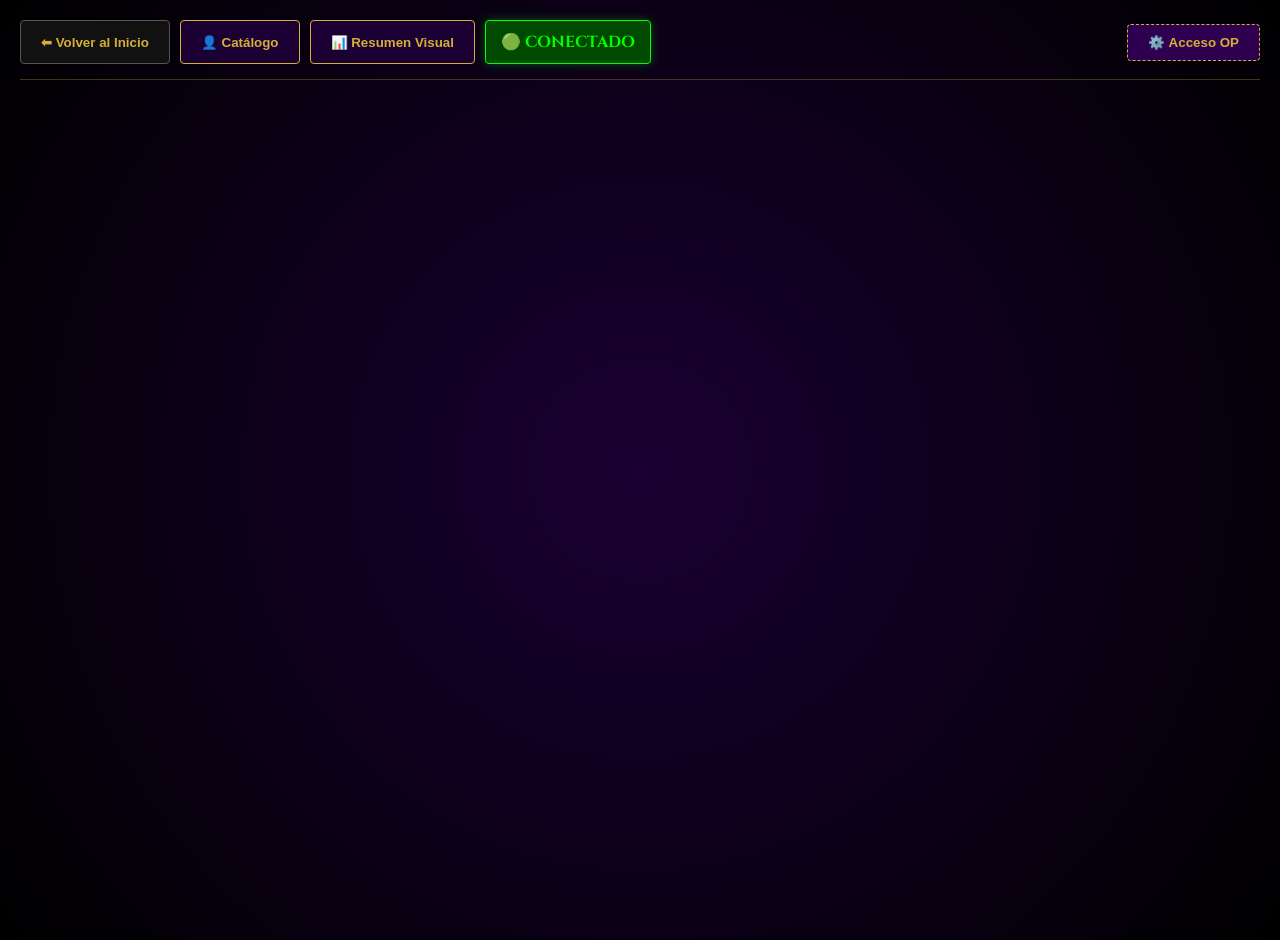
<file: estadisticas/index.html>
<!DOCTYPE html>
<html lang="es">
<head>
    <meta charset="UTF-8">
    <meta name="viewport" content="width=device-width, initial-scale=1.0">
    <title>Ficha de Estado - HEX</title>
    <link rel="icon" type="image/png" href="../img/icon.png"> 
    <link rel="stylesheet" href="../stylestats.css?v=2.4">
</head>
<body>
    <div class="nav-bar" style="display: flex; justify-content: space-between; align-items: center; border-bottom: 1px solid var(--gold-dim); padding-bottom: 15px; margin-bottom: 20px;">
        <div style="display: flex; gap: 10px; flex-wrap: wrap;">
            <button onclick="window.location.href='../index.html'" style="background: #111; border-color: #555;">⬅ Volver al Inicio</button>
            <button onclick="window.mostrarCatalogo()">👤 Catálogo</button>
            <button onclick="window.mostrarResumen()">📊 Resumen Visual</button>
            <span style="background: #004a00; color: #00ff00; border: 1px solid #00ff00; padding: 10px 15px; border-radius: 4px; font-weight: bold; box-shadow: 0 0 10px rgba(0,255,0,0.3); cursor:default; display:flex; align-items:center;">🟢 CONECTADO</span>
        </div>
        <h2 style="margin: 0; display:none;">FICHA DE ESTADO HEX</h2>
        <button onclick="window.abrirMenuOP()" style="border-style: dashed; background:#2e004f;">⚙️ Acceso OP</button>
    </div>

    <div id="vista-catalogo" class="catalogo-grid"></div>
    <div id="vista-resumen" class="detalle-container oculto" style="max-width:1400px; background:transparent; border:none; box-shadow:none; padding:0;"></div>
    <div id="vista-detalle" class="detalle-container oculto"></div>
    <div id="vista-op" class="detalle-container oculto" style="text-align: center;"></div>

    <div id="modal-op" class="hex-modal oculto">
        <div class="hex-modal-content" id="hex-modal-content">
            <div id="modal-drag-header" class="modal-header">
                <span id="modal-header-title" style="font-weight:bold; color:var(--gold); font-size:1.1em; pointer-events:none;">🛠️ PANEL DE EDICIÓN MÁSTER</span>
                <span class="close-btn" onclick="window.cerrarModalOP()">×</span>
            </div>
            <div id="modal-op-body" class="modal-body-scroll"></div>
        </div>
    </div>

    <button id="btn-sync-global" class="btn-sync-float oculto" onclick="window.ejecutarSincronizacion()"></button>

    <script type="module" src="stats-main.js"></script>
</body>
</html>
</file>
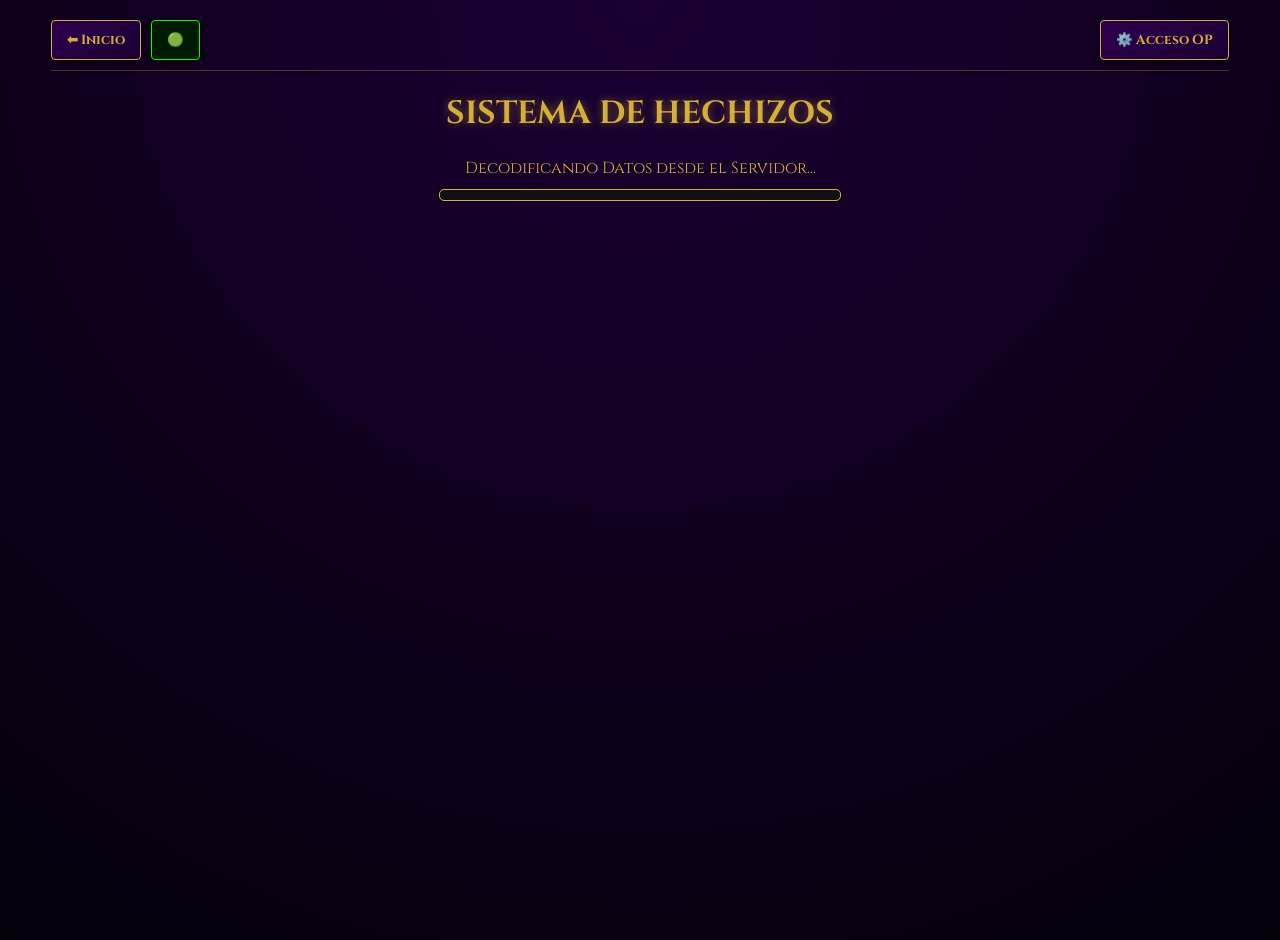
<file: hechizos/index.html>
<!DOCTYPE html>
<html lang="es">
<head>
    <meta charset="UTF-8">
    <meta name="viewport" content="width=device-width, initial-scale=1.0">
    <title>Sistema de Hechizos | HEX ROL</title>
    <link rel="icon" type="image/png" href="../img/icon.png"> 
    <link rel="stylesheet" href="../stylehechizos.css">
</head>
<body>
    <div class="container-hex">
        <div class="nav-bar">
            <div style="display:flex; gap:10px;">
                <button class="btn-nav btn-volver" onclick="window.location.href='../index.html'">⬅ Inicio</button>
                <button id="btn-nav-catalogo" class="btn-nav btn-volver oculto" onclick="window.cambiarVista('catalogo')">⬅ Catálogo</button>
                <button class="btn-nav" style="border-color:#00ff00; background:#001a00; padding:10px 15px; cursor:default;" disabled title="Conectado a la Base de Datos">🟢</button>
            </div>
            <button class="btn-nav btn-op" onclick="window.abrirMenuOP()">⚙️ Acceso OP</button>
        </div>

        <h1 id="main-title">SISTEMA DE HECHIZOS</h1>
        
        <div id="loader" class="loading" style="margin-bottom: 20px;">
            <div style="margin-bottom: 10px; color:var(--gold);">Decodificando Datos desde el Servidor...</div>
            <div style="width: 80%; max-width: 400px; height: 10px; background: #111; border: 1px solid var(--gold); border-radius: 5px; margin: 0 auto; overflow: hidden;">
                <div id="carga-progreso" style="width: 0%; height: 100%; background: var(--cyan-magic); transition: width 0.4s ease-out; box-shadow: 0 0 10px var(--cyan-magic);"></div>
            </div>
        </div>

        <div id="c-catalogo" class="vista-seccion oculto">
            <div class="filter-group">
                <button onclick="window.setFiltro('rol', 'Todos')" id="btn-rol-Todos" class="btn-active">Todos</button>
                <button onclick="window.setFiltro('rol', 'Jugador')" id="btn-rol-Jugador">Jugadores</button>
                <button onclick="window.setFiltro('rol', 'NPC')" id="btn-rol-NPC">NPCs</button>
            </div>
            <div class="filter-group" style="margin-bottom: 30px;">
                <button onclick="window.setFiltro('act', 'Todos')" id="btn-act-Todos" class="btn-active">Ambos</button>
                <button onclick="window.setFiltro('act', 'Activo')" id="btn-act-Activo">Vivos / Activos</button>
                <button onclick="window.setFiltro('act', 'Inactivo')" id="btn-act-Inactivo">Muertos / Inactivos</button>
            </div>
            <div id="grid-catalogo"></div>
        </div>

        <div id="c-grimorio" class="vista-seccion oculto">
            <div id="header-grimorio"></div>
            <div class="filter-group">
                <select id="f-grim-afinidad" class="search-bar" onchange="window.aplicarFiltrosGrimorio()"><option value="Todos">Todas las Afinidades</option><option>Física</option><option>Energética</option><option>Espiritual</option><option>Mando</option><option>Psíquica</option><option>Oscura</option></select>
                <input type="text" id="f-grim-texto" class="search-bar" placeholder="Buscar en grimorio..." onkeyup="window.aplicarFiltrosGrimorio()">
            </div>
            <div id="grid-grimorio" class="grid-inventario"></div>
        </div>

        <div id="c-gestion" class="vista-seccion oculto">
            <div id="header-gestion"></div>
            <div class="filter-group" style="gap:20px;">
                <select id="op-f-afinidad" class="search-bar" onchange="window.aplicarFiltrosGestion()"><option value="Todos">Todas Afinidades</option><option>Física</option><option>Energética</option><option>Espiritual</option><option>Mando</option><option>Psíquica</option><option>Oscura</option></select>
                <select id="op-f-clase" class="search-bar" onchange="window.aplicarFiltrosGestion()"><option value="Todos">Todas Clases</option><option value="Clase 1">Clase 1</option><option value="Clase 2">Clase 2</option><option value="Clase 3">Clase 3</option><option value="Clase 4">Clase 4</option><option value="Clase 5">Clase 5</option></select>
                <input type="text" id="op-f-texto" class="search-bar" placeholder="Buscar hechizo..." onkeyup="window.aplicarFiltrosGestion()">
            </div>
            <div id="grid-gestion" class="grid-inventario"></div>
        </div>

        <div id="c-aprendizaje" class="vista-seccion oculto">
            <div id="header-aprendizaje"></div>
            <div class="filter-group">
                <select id="f-apr-afinidad" class="search-bar" onchange="window.aplicarFiltrosAprendizaje()"><option value="Todos">Todas Afinidades</option><option>Física</option><option>Energética</option><option>Espiritual</option><option>Mando</option><option>Psíquica</option><option>Oscura</option></select>
                <input type="text" id="f-apr-texto" class="search-bar" placeholder="Buscar en el árbol..." onkeyup="window.aplicarFiltrosAprendizaje()">
                <select id="f-apr-clase" class="search-bar" onchange="window.aplicarFiltrosAprendizaje()"><option value="Todos">Todas Clases</option><option value="Clase 1">Clase 1</option><option value="Clase 2">Clase 2</option><option value="Clase 3">Clase 3</option><option value="Clase 4">Clase 4</option><option value="Clase 5">Clase 5</option></select>
            </div>
            <div id="grid-aprendizaje"></div>
        </div>

        <div id="c-casteo" class="vista-seccion oculto">
            <div id="header-casteo"></div>
            <div style="background:#111; border:1px solid var(--gold); border-radius:8px; padding:15px; margin-bottom:20px;">
                <div style="display:flex; flex-wrap:wrap; gap:15px; align-items:center; justify-content:space-between;">
                    <label style="color:var(--gold); font-weight:bold; font-size: 1.1em;">
                        CANT. DE HECHIZOS SIMULTÁNEOS: 
                        <input type="number" id="cast-num" value="3" min="1" max="50" class="input-casteo" style="width:80px; display:inline-block; margin-left:10px;" onchange="window.generarFilasCasteo()">
                    </label>
                    <div style="display:flex; gap:10px; flex-wrap:wrap;">
                        <button onclick="window.copiarPrimerHechizo()" class="btn-nav" style="background:#333; border-color:#888;">📋 Copiar Hechizo 1 a todos</button>
                        <button onclick="window.conjurarHechizos()" class="btn-nav" style="background:#4a004a; border-color:#ff00ff; color:white; font-size:1.1em;">⚡ CALCULAR CONJUROS ⚡</button>
                    </div>
                </div>
            </div>
            <div id="casteo-filas"></div>
        </div>

    </div>

    <button id="btn-sync-global" class="btn-sync-float oculto" onclick="window.ejecutarSincronizacion()"></button>

    <script type="module" src="inventario-main.js"></script>
</body>
</html>
</file>
<file: stylestats.css>
@import url('https://fonts.googleapis.com/css2?family=Cinzel:wght@400;700&display=swap');

:root {
    --bg-dark: #120024; --gold: #d4af37; --gold-dim: rgba(212, 175, 55, 0.3);
    --red-life: #cc0000; --blue-life: #4a90e2;
    --gold-dark: #b8860b; --gold-light: #ffd700; 
    --blue-life-dark: #1a4b8c; --blue-life-light: #4a90e2; --cyan-magic: #00ffff;
}

body { font-family: 'Cinzel', serif; background-color: var(--bg-dark); background-image: radial-gradient(circle, #1a0033 0%, #000 100%); color: #ffffff; margin: 0; padding: 20px; min-height: 100vh; text-align: center; }
h1, h2, h3 { color: var(--gold); text-shadow: 0 0 10px rgba(212, 175, 55, 0.5); }

button { background: #1a0033; border: 1px solid var(--gold); color: var(--gold); padding: 10px 20px; cursor: pointer; border-radius: 4px; font-weight: bold; transition: all 0.2s; }
button:hover:not(:disabled) { background: var(--gold); color: var(--bg-dark); }
button:disabled { opacity: 0.5; cursor: not-allowed; }

.catalogo-grid { display: grid; grid-template-columns: repeat(auto-fill, minmax(200px, 1fr)); gap: 20px; max-width: 1000px; margin: 0 auto; }
.char-card { background: #150029; border: 1px solid var(--gold-dim); border-radius: 8px; padding: 15px; cursor: pointer; transition: transform 0.2s; }
.char-card:hover { transform: scale(1.05); border-color: var(--gold); }
.char-card img { width: 100px; height: 100px; border-radius: 50%; border: 2px solid var(--gold); object-fit: cover; }
.char-card h3 { margin: 10px 0 5px 0; font-size: 1.2em; }
.char-card p { margin: 0; font-size: 0.9em; color: #aaa; }

.detalle-container { max-width: 900px; margin: 0 auto; background: #150029; border: 1px solid var(--gold); padding: 20px; border-radius: 8px; text-align: left; }

.circle-wrap { display: flex; justify-content: space-around; margin: 20px 0; text-align: center; }
.stat-circle { width: 120px; height: 120px; border-radius: 50%; display: flex; flex-direction: column; align-items: center; justify-content: center; background: #222; position: relative; }
.stat-circle .inner { position: absolute; width: 100px; height: 100px; background: var(--bg-dark); border-radius: 50%; display: flex; flex-direction: column; justify-content: center; align-items: center; z-index: 2; }
.stat-circle strong { font-size: 1.5em; color: var(--gold); }
.stat-circle span { font-size: 0.8em; color: #aaa; }

.health-box { border: 1px solid var(--gold-dim); padding: 10px; margin-bottom: 10px; border-radius: 4px; }
.health-grid { display: flex; flex-wrap: wrap; gap: 5px; margin-top: 5px; align-items: center;}
.heart-red { width: 16px; height: 16px; background: var(--red-life); border-radius: 50%; display:inline-block; }
.heart-red.empty { background: transparent; border: 1px solid var(--red-life); }
.heart-blue { width: 16px; height: 16px; background: var(--blue-life); clip-path: polygon(50% 0%, 100% 25%, 100% 75%, 50% 100%, 0% 75%, 0% 25%); display:inline-block; }
.guard-gold { width: 16px; height: 16px; background: var(--gold); transform: rotate(45deg); margin: 4px; display:inline-block; }
.guard-gold.empty { background: transparent; border: 1px solid var(--gold); }

.affinities-grid { display: grid; grid-template-columns: repeat(3, 1fr); gap: 10px; }
.affinity-box { background: #0a0014; border: 1px dashed var(--gold-dim); padding: 10px; text-align: center; border-radius: 4px; }
.affinity-box span { display: block; font-size: 1.3em; font-weight: bold; color: white; }
.affinity-box label { font-size: 0.75em; color: var(--gold); text-transform: uppercase; }

.spell-grid-4 { display: grid; grid-template-columns: repeat(4, 1fr); gap: 10px; margin-top: 15px; }
.spell-button { background: #0a0014; border: 1px solid #1a4b8c; padding: 10px; text-align: center; font-size: 0.85em; font-weight: bold; color: var(--gold-light); border-radius: 4px; transition: 0.2s; cursor: pointer; overflow: hidden; white-space: nowrap; text-overflow: ellipsis; font-family: 'Cinzel', serif; position: relative; }
.spell-button:hover { background: #1a4b8c; color: white; border-color: var(--cyan-magic); box-shadow: 0 0 10px rgba(0, 255, 255, 0.3); }

/* SISTEMA DE COPIADO Y TOOLTIP DE RATÓN */
.floating-tooltip { position: absolute; background: #fff; color: #000; padding: 6px 12px; border-radius: 4px; font-weight: bold; font-family: sans-serif; font-size: 0.9rem; pointer-events: none; z-index: 99999; animation: floatUp 0.6s ease-out forwards; box-shadow: 0 4px 10px rgba(0,0,0,0.8); border: 2px solid var(--gold); transform: translateX(-50%); }
@keyframes floatUp { 0% { opacity: 1; margin-top: 0; } 100% { opacity: 0; margin-top: -35px; } }
.copy-wrap { cursor: pointer; transition: 0.2s; position:relative; }
.copy-wrap:hover { filter: brightness(1.3); background: rgba(255,255,255,0.05); border-radius: 4px;}

/* RESUMEN VISUAL (2 COLUMNAS + Clic Ficha) */
.resumen-grid { display: grid; grid-template-columns: 1fr 1fr; gap: 20px; max-width: 1400px; margin: 0 auto; }
.resumen-row { display: flex; align-items: flex-start; background: #150029; border: 1px solid var(--gold); padding: 15px; border-radius: 8px; gap: 15px; box-shadow: 0 5px 15px rgba(0,0,0,0.5); cursor: pointer; transition: 0.2s; }
.resumen-row:hover { border-color: var(--gold-light); transform: scale(1.02); }
.resumen-left { flex: 0 0 110px; text-align: center; border-right: 1px dashed var(--gold-dim); padding-right: 10px; display: flex; flex-direction: column; align-items: center; justify-content: center; }
.resumen-left img { width: 80px; height: 80px; border-radius: 50%; border: 2px solid var(--gold); object-fit: cover; margin-bottom: 10px; }
.resumen-right { flex: 1; text-align: left; display: flex; flex-direction: column; gap: 15px; justify-content: center; }
.resumen-badges { display: flex; gap: 10px; font-size: 0.85em; flex-wrap: wrap; align-items: center; }
.resumen-badges span { padding: 4px 8px; border-radius: 4px; display: flex; align-items: center; gap: 5px; }

.hex-label { font-size: 1.5em; color: var(--gold-light); font-weight: bold; text-shadow: 0 0 15px rgba(255, 215, 0, 0.6); margin-top: 5px; display: block; }
.vex-label { font-size: 1.1em; color: var(--blue-life); font-weight: bold; text-shadow: 0 0 10px rgba(74, 144, 226, 0.6); display: block; margin-top: 2px; }

/* MODAL POP-UP OP (ARRASTRABLE) */
.hex-modal { position: fixed; z-index: 10000; left: 0; top: 0; width: 100%; height: 100%; pointer-events: none; display: flex; align-items: center; justify-content: center; }
.hex-modal-content { background: rgba(10, 0, 20, 0.96); border: 2px solid #b8860b; border-radius: 8px; box-shadow: 0 0 40px rgba(0, 0, 0, 0.9), 0 0 20px rgba(184, 134, 11, 0.4); max-width: 900px; width: 95%; max-height: 85vh; display: flex; flex-direction: column; pointer-events: auto; position: relative; }
.modal-header { padding: 12px 20px; background: #000; border-bottom: 1px dashed var(--gold); cursor: move; display: flex; justify-content: space-between; align-items: center; border-radius: 8px 8px 0 0; user-select: none; }
.modal-body-scroll { padding: 20px; overflow-y: auto; flex: 1; }
.close-btn { color: var(--gold); font-size: 30px; font-weight: bold; cursor: pointer; line-height: 1; transition: 0.2s; margin-top:-5px;}
.close-btn:hover { color: #ff4444; text-shadow: 0 0 10px #ff4444; }

.oculto { display: none !important; }
.nav-bar { display: flex; justify-content: space-between; margin-bottom: 20px; padding-bottom: 10px; border-bottom: 1px solid var(--gold-dim); }

.filter-group { display: flex; gap: 5px; background: #0a0014; border: 1px solid var(--gold); padding: 5px; border-radius: 4px; }
.filter-group button { background: transparent; border: none; color: gray; padding: 5px 15px; font-size: 0.9em; }
.filter-group button.btn-active { background: var(--gold); color: black; border-radius: 2px; }

/* PANELES DE EDICIÓN OP */
.edit-grid-6 { display: grid; grid-template-columns: repeat(auto-fit, minmax(130px, 1fr)); gap: 10px; margin-top: 15px; }
.edit-grid-3 { display: grid; grid-template-columns: repeat(3, 1fr); gap: 15px; margin-top: 15px; }
.edit-grid { display: grid; grid-template-columns: repeat(auto-fill, minmax(180px, 1fr)); gap: 15px; margin-top: 15px; }
.edit-card { background: #150029; border: 1px solid var(--gold); padding: 10px; border-radius: 4px; text-align: center; }
.edit-card h4 { margin: 0 0 10px 0; color: #fff; font-size: 0.85em; text-transform: uppercase; }
.edit-card span { display: block; margin-bottom: 10px; color: var(--gold); font-weight: bold; font-size: 1.5em; }
.btn-row { display: flex; gap: 5px; margin-bottom: 5px; }
.btn-row button { flex: 1; padding: 6px; font-size: 1em; margin: 0; border-radius: 2px; }

.btn-plus { background: #330066; color: white; border-color: #5500aa; }
.btn-minus { background: #660000; color: white; border-color: #aa0000; }
.btn-plus5 { background: #004a4a; color: white; border-color: #008888; }
.btn-minus5 { background: #4a0000; color: white; border-color: #880000; }

.btn-plus:hover { background: #5500aa; }
.btn-minus:hover { background: #aa0000; }
.btn-plus5:hover { background: #008888; }
.btn-minus5:hover { background: #880000; }

.btn-sync-float { position: fixed; bottom: 30px; right: 30px; background: linear-gradient(145deg, #aa0000, #ff4444); color: white; padding: 15px 25px; border-radius: 50px; font-weight: bold; font-size: 1.1em; border: 2px solid #fff; box-shadow: 0 5px 20px rgba(255,0,0,0.6); z-index: 99999; cursor: pointer; animation: pulse 2s infinite; }
@keyframes pulse { 0% { transform: scale(1); } 50% { transform: scale(1.05); } 100% { transform: scale(1); } }

.player-card { border: 2px solid var(--gold); box-shadow: 0 0 15px rgba(212, 175, 55, 0.4); background: #1e0535; }
.inactive-card { opacity: 0.4; filter: grayscale(1); transition: 0.3s; }
.inactive-card:hover { opacity: 0.8; filter: grayscale(0.5); }

.status-container { display: flex; flex-wrap: wrap; gap: 8px; margin-top: 10px; }
.status-badge { padding: 4px 10px; border-radius: 4px; font-size: 0.75em; font-weight: bold; text-transform: uppercase; border: 1px solid #fff; box-shadow: 2px 2px 0px #000; position: relative; cursor: help; overflow: visible !important; }
.status-badge .tooltiptext { visibility: hidden; width: 250px; background-color: #000; color: #fff; text-align: center; border-radius: 6px; padding: 10px; border: 1px solid var(--gold); position: absolute; z-index: 100; bottom: 135%; left: 50%; transform: translateX(-50%); opacity: 0; transition: opacity 0.3s; font-size: 0.9em; text-transform: none; font-weight: normal; box-shadow: 0 5px 15px rgba(0,0,0,0.8); pointer-events: none; white-space: normal; line-height: 1.4; }
.status-badge::after { content: ""; position: absolute; top: -5px; left: 50%; transform: translateX(-50%); border-width: 6px; border-style: solid; border-color: var(--gold) transparent transparent transparent; visibility: hidden; opacity: 0; transition: opacity 0.3s; }
.status-badge:hover .tooltiptext, .status-badge:hover::after { visibility: visible; opacity: 1; }

.status-toggle { background: #111; color: gray; border: 1px solid #333; padding: 10px; cursor: pointer; border-radius: 4px; transition: 0.2s; font-size: 0.8em; font-weight: bold; text-transform: uppercase; }
.status-toggle.active { background: var(--gold); color: black; border-color: white; }

@media (max-width: 768px) {
    body { padding-bottom: 90px !important; padding-left: 10px !important; padding-right: 10px !important; }
    .nav-bar { position: fixed !important; bottom: 0 !important; left: 0 !important; width: 100% !important; background: rgba(18, 0, 36, 0.98) !important; border-top: 2px solid var(--gold) !important; border-bottom: none !important; padding: 10px 5px !important; margin: 0 !important; justify-content: space-around !important; z-index: 9999 !important; box-shadow: 0 -5px 15px rgba(0,0,0,0.8); display: flex !important; }
    .nav-bar h2 { display: none !important; }
    .nav-bar > div { display: flex !important; width: 75% !important; justify-content: space-around !important; gap: 5px !important; }
    .nav-bar button, .nav-bar span { font-size: 0.65em !important; padding: 10px 2px !important; flex: 1; text-align: center; border-radius: 4px; }
    .catalogo-grid { grid-template-columns: repeat(2, 1fr) !important; gap: 10px !important; }
    .resumen-grid { grid-template-columns: 1fr !important; } 
    .filter-group { display: grid !important; grid-template-columns: 1fr 1fr 1fr !important; gap: 5px !important; width: 100%; }
    .spell-grid-4 { grid-template-columns: repeat(2, 1fr) !important; }
    .edit-grid-3, .edit-grid-6 { grid-template-columns: 1fr !important; } 
    .resumen-row { flex-direction: column !important; text-align: center !important; }
    .resumen-left { border-right: none; border-bottom: 1px dashed var(--gold-dim); padding-right: 0; padding-bottom: 15px; }
    .resumen-badges { justify-content: center; }
    .stat-circle { width: 90px !important; height: 90px !important; margin: 5px !important; }
    .stat-circle .inner { width: 74px !important; height: 74px !important; font-size: 0.9em !important; }
}
</file>
<file: stylehechizos.css>
@import url('https://fonts.googleapis.com/css2?family=Cinzel:wght@400;700&display=swap');

:root {
    --bg-dark: #120024; --gold: #d4af37; --gold-dim: rgba(212, 175, 55, 0.3);
    --gold-light: #ffd700; --blue-life: #4a90e2; --purple-magic: #8a2be2;
    --cyan-magic: #00ffff; --red-alert: #ff4d4d;
}

body { font-family: 'Cinzel', serif; background-color: var(--bg-dark); color: #ffffff; margin: 0; padding: 20px; min-height: 100vh; background-image: radial-gradient(circle at top, #1a0033 0%, #05000a 100%); text-align: center; }
h1, h2, h3 { color: var(--gold); text-shadow: 0 0 10px rgba(212, 175, 55, 0.5); }
.container-hex { width: 95%; margin: 0 auto; max-width: 1600px; }
.oculto { display: none !important; }

/* NAVEGACIÓN Y FILTROS */
.nav-bar { display: flex; justify-content: space-between; margin-bottom: 20px; padding-bottom: 10px; border-bottom: 1px solid var(--gold-dim); }
.filter-group { display: flex; justify-content: center; gap: 10px; flex-wrap: wrap; margin-bottom: 15px; width: 100%; }
button { background: linear-gradient(145deg, #2e004f, #1a0033); color: var(--gold); border: 1px solid var(--gold); padding: 10px 15px; cursor: pointer; font-family: 'Cinzel'; transition: 0.2s ease; border-radius: 4px; font-weight: bold; box-shadow: 0 4px 6px rgba(0,0,0,0.4); }
button:hover { filter: brightness(1.3); transform: translateY(-2px); }
.btn-active { background: var(--gold) !important; color: var(--bg-dark) !important; border: 2px solid var(--gold-light); }

.search-bar { width: 85%; max-width: 600px; display: block; margin: 0 auto 20px auto; padding: 15px; border: 1px solid var(--gold); background: rgba(0,0,0,0.5); color: white; text-align: center; border-radius: 6px; font-family: 'Cinzel'; font-size: 1.1em; transition: 0.3s; }
.search-bar:focus { outline: none; box-shadow: 0 0 15px rgba(212, 175, 55, 0.5); background: #000; }
select.search-bar { cursor: pointer; appearance: none; text-align: center; width: auto; display: inline-block; margin-right: 10px; }

/* GRILLA PERSONAJES */
.catalogo-grid { display: grid; grid-template-columns: repeat(auto-fill, minmax(200px, 1fr)); gap: 20px; max-width: 1000px; margin: 0 auto; }
.char-card { background: rgba(21, 0, 41, 0.8); border: 1px solid var(--gold-dim); border-radius: 8px; padding: 15px; cursor: pointer; transition: 0.3s; }
.char-card:hover { transform: scale(1.05); border-color: var(--gold); box-shadow: 0 0 20px rgba(212, 175, 55, 0.3); }
.char-card img { width: 100px; height: 100px; border-radius: 50%; border: 2px solid var(--gold); object-fit: cover; }
.char-card h3 { margin: 10px 0 5px 0; font-size: 1.2em; text-transform: uppercase; }
.char-stats { font-size: 0.85em; color: #ccc; margin: 2px 0; font-family: sans-serif;}
.player-card { border: 2px solid var(--gold); box-shadow: 0 0 15px rgba(212, 175, 55, 0.4); background: #1e0535; }
.inactive-card { opacity: 0.4; filter: grayscale(1); }

/* HEADER JUGADOR Y OP */
.player-header { display: flex; align-items: center; gap: 20px; background: rgba(30, 0, 60, 0.6); padding: 20px; border: 1px solid var(--gold); border-radius: 8px; margin-bottom: 20px; text-align: left; }
.player-icon { width: 80px; height: 80px; border-radius: 50%; border: 2px solid var(--gold); object-fit: cover; background: #000; }
.toggle-hex { display: flex; align-items: center; justify-content: center; gap: 10px; background: #1a1a00; border: 1px dashed var(--gold); padding: 10px; border-radius: 4px; color: var(--gold); cursor: pointer; margin-bottom: 20px; font-weight: bold;}
.toggle-hex input { transform: scale(1.5); cursor: pointer; }

/* TARJETAS HECHIZOS (Grid de 4) */
.grid-inventario { display: grid; grid-template-columns: repeat(auto-fill, minmax(280px, 1fr)); gap: 20px; max-width: 1300px; margin: 0 auto 40px auto; }
.spell-card { background: rgba(15, 0, 30, 0.9); border: 1px solid #333; border-radius: 8px; padding: 15px; display: flex; flex-direction: column; transition: 0.3s ease; box-shadow: 0 4px 6px rgba(0,0,0,0.6); text-align: left; border-top: 3px solid var(--gold); }
.spell-card:hover { transform: translateY(-3px); box-shadow: 0 8px 15px rgba(0,0,0,0.8); }
.spell-card h3 { margin: 0 0 10px 0; border-bottom: 1px dashed #444; padding-bottom: 5px; font-size: 1.1em; text-transform: uppercase; }

.spell-tags { margin-bottom: 10px; display: flex; gap: 5px; flex-wrap: wrap; }
.spell-tag { padding: 2px 6px; border-radius: 2px; font-size: 0.7em; font-weight: bold; background: transparent; border: 1px solid #555; font-family: sans-serif; text-transform: uppercase; }
.tag-hex { color: var(--gold-light); border-color: var(--gold-light); }
.tag-clase { color: #aaa; border-color: #888; }

.spell-desc { font-family: sans-serif; font-size: 0.85em; color: #ccc; line-height: 1.4; background: #111; padding: 10px; border-radius: 4px; margin-bottom: 10px; }
.spell-efecto { font-family: sans-serif; font-size: 0.85em; color: var(--cyan-magic); margin-bottom: 10px; }

/* BOTÓN DETALLES NATIVO */
details.spell-details { background: #0a0a0a; border: 1px solid #333; border-radius: 4px; margin-bottom: 10px; }
details.spell-details summary { padding: 8px; font-size: 0.8em; font-weight: bold; color: var(--gold); cursor: pointer; outline: none; list-style: none; text-align: center; font-family: sans-serif; }
details.spell-details summary::-webkit-details-marker { display: none; }
details.spell-details summary::after { content: ' ▼'; font-size: 0.8em; }
details[open].spell-details summary::after { content: ' ▲'; }
.details-content { padding: 10px; font-family: sans-serif; font-size: 0.8em; color: #bbb; border-top: 1px solid #333; background: #000; }
.details-content strong { color: var(--purple-magic); }

.tag-origen { font-family: sans-serif; color: #777; margin-top: auto; font-size: 0.75em; text-align: right; padding-top: 10px; border-top: 1px dashed #333; }

.btn-sync-float { position: fixed; bottom: 20px; right: 20px; background: #4a0000; color: #fff; padding: 15px 30px; border: 2px solid #ff4444; border-radius: 30px; font-weight: bold; font-size: 1.1em; z-index: 1000; cursor: pointer; transition: 0.3s; font-family: 'Cinzel'; }
.btn-sync-float:hover { background: #ff0000; transform: scale(1.05); }
.req-header { text-align: left; border-bottom: 1px solid var(--gold); margin: 30px 0 10px 0; padding-bottom: 5px; color: var(--gold); font-size: 1.1em; max-width: 1300px; margin-left: auto; margin-right: auto; }

/* --- DISEÑO DE CASTEO DE HECHIZOS --- */
.casteo-row {
    display: flex; gap: 15px; align-items: stretch;
    background: rgba(10, 0, 20, 0.8); border: 1px solid #333;
    border-radius: 8px; padding: 15px; margin-bottom: 10px;
    flex-wrap: wrap; transition: border-color 0.3s;
}
.casteo-input-group {
    display: flex; flex-direction: column; gap: 5px; flex: 1; min-width: 140px;
}
.casteo-result {
    flex: 3; min-width: 250px; background: rgba(0,0,0,0.6);
    border-radius: 6px; border-left: 4px solid #555; padding: 10px;
    font-size: 0.9em; min-height: 50px; display: flex; flex-direction: column; justify-content: center;
}
.dice-btn {
    background: #111; color: var(--gold); border: 1px solid var(--gold);
    cursor: pointer; padding: 8px; border-radius: 4px; font-size: 1.2em; font-weight: bold;
}
.dice-btn:hover { background: var(--gold); color: black; }
.input-casteo {
    background: #000; color: #fff; border: 1px solid var(--cyan-magic);
    padding: 10px; border-radius: 4px; width: 100%; box-sizing: border-box; font-size: 1em;
}

/* =======================================================
   📱 ADAPTACIÓN PARA TELÉFONOS (HECHIZOS)
   ======================================================= */
@media (max-width: 768px) {
    body { padding-bottom: 90px !important; padding-left: 10px !important; padding-right: 10px !important; }
    .oculto { display: none !important; }
    
    .nav-bar {
        position: fixed !important; bottom: 0 !important; left: 0 !important; width: 100vw !important;
        background: rgba(10, 0, 20, 0.98) !important; border-top: 2px solid var(--gold) !important;
        padding: 10px !important; margin: 0 !important;
        display: flex !important; gap: 8px !important; align-items: stretch !important;
        box-sizing: border-box !important; z-index: 9999 !important; box-shadow: 0 -5px 20px rgba(0,0,0,0.9);
    }
    
    /* El contenedor izquierdo tomará el espacio necesario de forma simétrica */
    .nav-bar > div { display: flex !important; flex: 1 !important; gap: 8px !important; }
    
    /* Estilo robusto para que los botones tengan buen tamaño y se centren */
    .btn-nav { 
        font-size: 0.85em !important; 
        padding: 12px 10px !important; 
        flex: 1; 
        text-align: center; 
        border-radius: 6px !important;
        white-space: normal !important;
        display: flex !important;
        align-items: center !important;
        justify-content: center !important;
    }

    /* El botón de Acceso OP será igual de ancho que el de Inicio */
    .nav-bar > button.btn-op { flex: 0.8 !important; margin: 0 !important; }

    /* El botón Verde de conexión será un cuadro perfecto que no estorba (es el tercer hijo) */
    .nav-bar > div > button:nth-child(3) { 
        flex: 0 0 45px !important; 
        padding: 0 !important; 
        min-width: 45px !important; 
    }

    .player-header { flex-direction: column !important; text-align: center !important; gap: 15px !important; }
    .player-header > div { flex-direction: column !important; text-align: center !important; }
    
    .filter-group { flex-direction: column !important; align-items: stretch !important; gap: 8px !important; }
    .filter-group button { width: 100%; padding: 12px !important; font-size: 0.9em !important; }
    .search-bar { max-width: 100% !important; width: 100% !important; box-sizing: border-box; padding: 12px !important; font-size: 0.9em !important;}

    .catalogo-grid { grid-template-columns: repeat(2, 1fr) !important; gap: 10px !important; }
    .char-card img { width: 70px !important; height: 70px !important; }
    .char-card h3 { font-size: 1em !important; }
    .char-stats { font-size: 0.75em !important; }
    
    .grid-inventario { grid-template-columns: 1fr !important; gap: 15px !important; margin-bottom: 20px !important;}
    
    .btn-sync-float { bottom: 85px !important; padding: 14px 20px !important; font-size: 1em !important; width: calc(100% - 40px); left: 20px; text-align: center; box-sizing: border-box; border-radius: 8px !important;}
}
</file>
